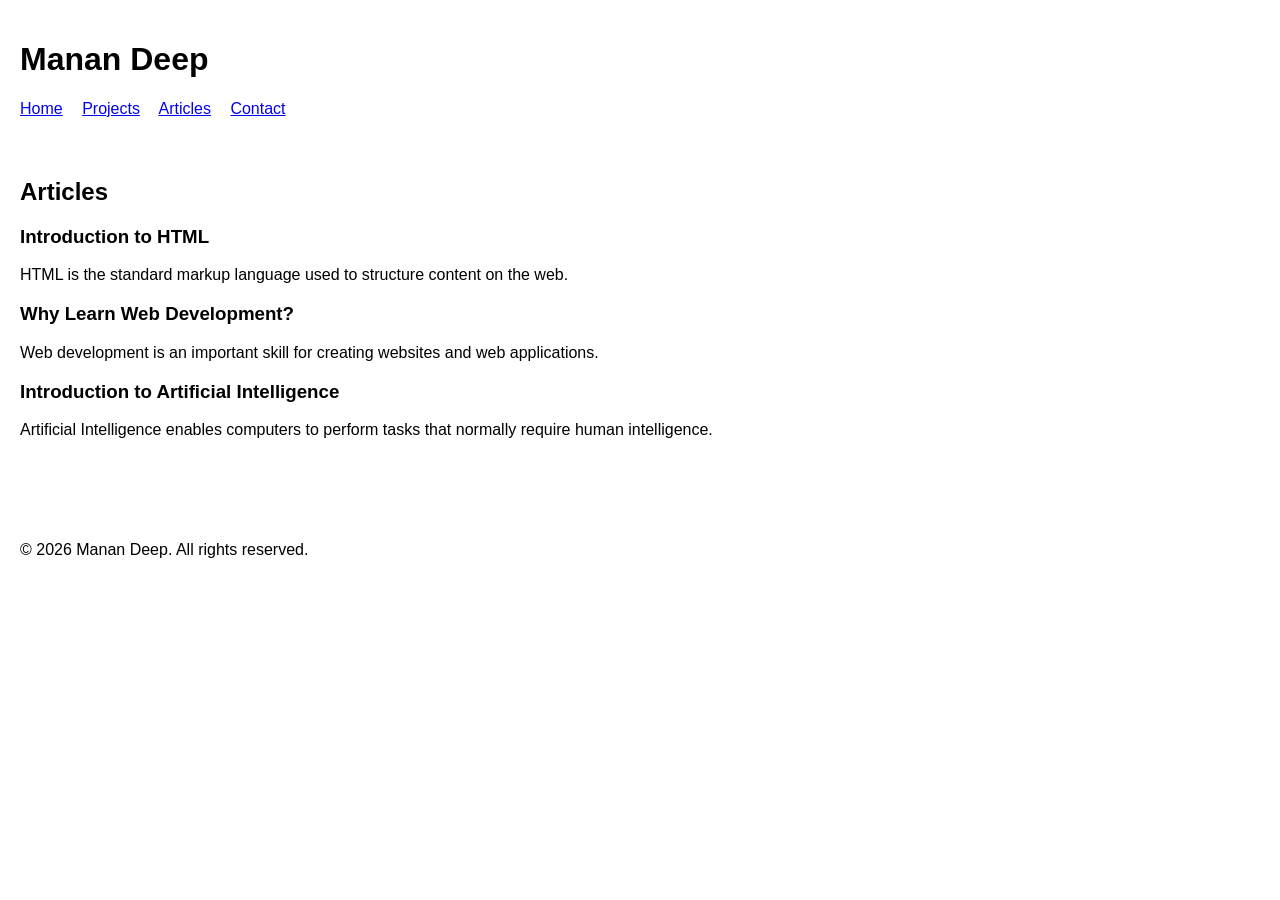
<file: articles.html>
<!DOCTYPE html>
<html lang="en">
<head>
    <meta charset="UTF-8">
    <meta name="viewport" content="width=device-width, initial-scale=1.0">

    <meta name="description" content="Read articles about web development, programming and technology.">
    <meta name="keywords" content="Articles, Web Development, Programming, Technology">
    <meta name="author" content="Manan Deep">

    <title>Articles | Manan Deep</title>

    <link rel="stylesheet" href="style.css">
</head>

<body>

    <header>
        <h1>Manan Deep</h1>

        <nav>
            <a href="index.html">Home</a>
            <a href="projects.html">Projects</a>
            <a href="articles.html">Articles</a>
            <a href="contact.html">Contact</a>
        </nav>
    </header>

    <main>

        <section>
            <h2>Articles</h2>

            <article>
                <h3>Introduction to HTML</h3>
                <p>
                    HTML is the standard markup language used to structure
                    content on the web.
                </p>
            </article>

            <article>
                <h3>Why Learn Web Development?</h3>
                <p>
                    Web development is an important skill for creating websites
                    and web applications.
                </p>
            </article>

            <article>
                <h3>Introduction to Artificial Intelligence</h3>
                <p>
                    Artificial Intelligence enables computers to perform tasks
                    that normally require human intelligence.
                </p>
            </article>

        </section>

    </main>

    <footer>
        <p>&copy; 2026 Manan Deep. All rights reserved.</p>
    </footer>

</body>
</html>
</file>
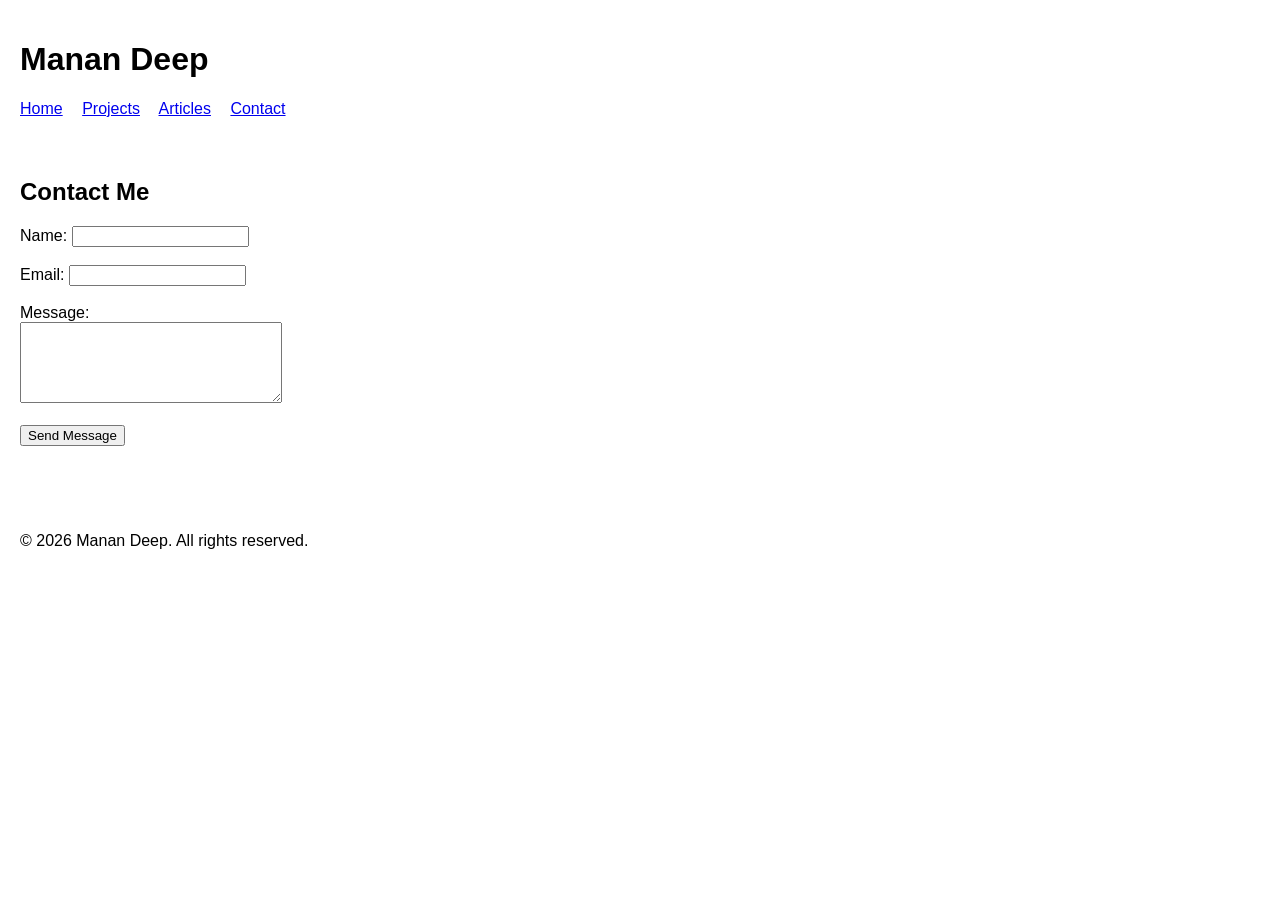
<file: contact.html>
<!DOCTYPE html>
<html lang="en">
<head>
    <meta charset="UTF-8">
    <meta name="viewport" content="width=device-width, initial-scale=1.0">

    <meta name="description" content="Contact Manan Deep for web development and programming opportunities.">
    <meta name="keywords" content="Contact, Manan Deep, Web Developer">
    <meta name="author" content="Manan Deep">

    <title>Contact | Manan Deep</title>

    <link rel="stylesheet" href="style.css">
</head>

<body>

    <header>
        <h1>Manan Deep</h1>

        <nav>
            <a href="index.html">Home</a>
            <a href="projects.html">Projects</a>
            <a href="articles.html">Articles</a>
            <a href="contact.html">Contact</a>
        </nav>
    </header>

    <main>

        <section>
            <h2>Contact Me</h2>

            <form>

                <label for="name">Name:</label>
                <input type="text" id="name" name="name">

                <br><br>

                <label for="email">Email:</label>
                <input type="email" id="email" name="email">

                <br><br>

                <label for="message">Message:</label>
                <br>
                <textarea id="message" name="message" rows="5" cols="30"></textarea>

                <br><br>

                <button type="submit">Send Message</button>

            </form>
        </section>

    </main>

    <footer>
        <p>&copy; 2026 Manan Deep. All rights reserved.</p>
    </footer>

</body>
</html>
</file>
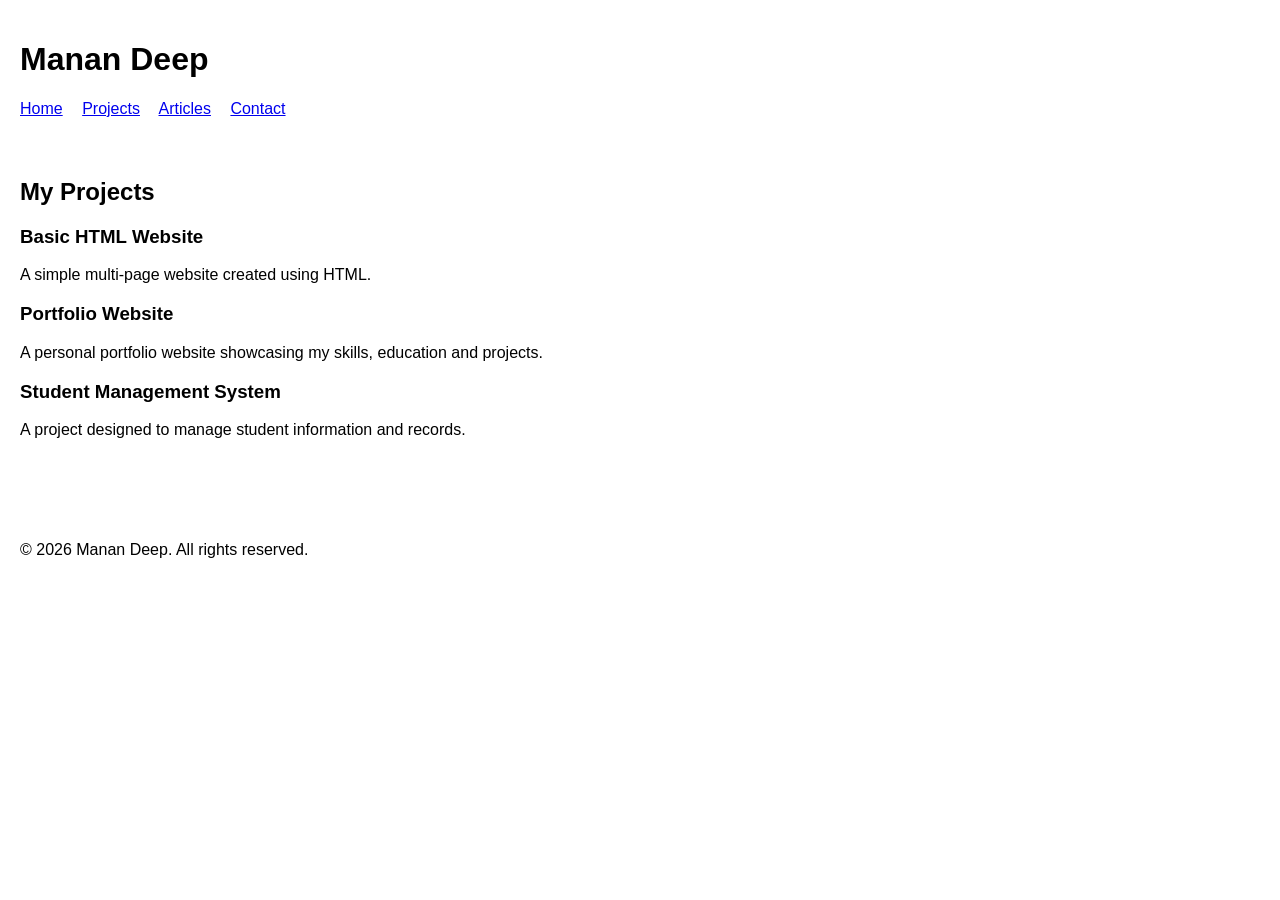
<file: projects.html>
<!DOCTYPE html>
<html lang="en">
<head>
    <meta charset="UTF-8">
    <meta name="viewport" content="width=device-width, initial-scale=1.0">

    <meta name="description" content="View Manan Deep's web development and programming projects.">
    <meta name="keywords" content="Projects, HTML Projects, Web Development, Manan Deep">
    <meta name="author" content="Manan Deep">

    <title>Projects | Manan Deep</title>

    <link rel="stylesheet" href="style.css">
</head>

<body>

    <header>
        <h1>Manan Deep</h1>

        <nav>
            <a href="index.html">Home</a>
            <a href="projects.html">Projects</a>
            <a href="articles.html">Articles</a>
            <a href="contact.html">Contact</a>
        </nav>
    </header>

    <main>

        <section>
            <h2>My Projects</h2>

            <article>
                <h3>Basic HTML Website</h3>
                <p>
                    A simple multi-page website created using HTML.
                </p>
            </article>

            <article>
                <h3>Portfolio Website</h3>
                <p>
                    A personal portfolio website showcasing my skills,
                    education and projects.
                </p>
            </article>

            <article>
                <h3>Student Management System</h3>
                <p>
                    A project designed to manage student information and records.
                </p>
            </article>

        </section>

    </main>

    <footer>
        <p>&copy; 2026 Manan Deep. All rights reserved.</p>
    </footer>

</body>
</html>
</file>
<file: style.css>
body {
    font-family: Arial, sans-serif;
    margin: 0;
    padding: 0;
}

header {
    padding: 20px;
}

nav a {
    margin-right: 15px;
}

main {
    padding: 20px;
}

footer {
    padding: 20px;
    margin-top: 30px;
}
</file>
